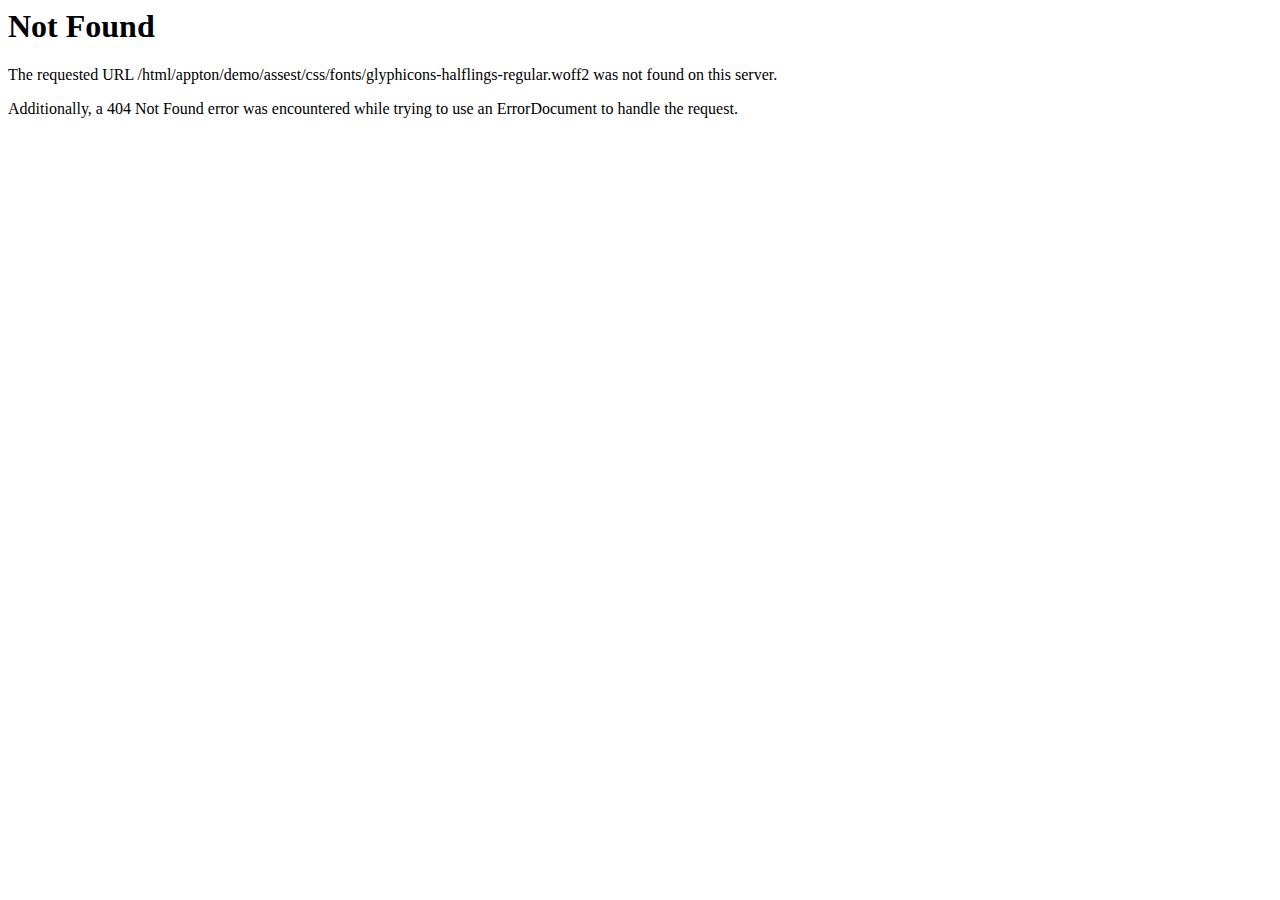
<file: public/assest/css/fonts/glyphicons-halflings-regular-2.html>
<!DOCTYPE HTML PUBLIC "-//IETF//DTD HTML 2.0//EN">
<html><head>
<title>404 Not Found</title>
</head><body>
<h1>Not Found</h1>
<p>The requested URL /html/appton/demo/assest/css/fonts/glyphicons-halflings-regular.woff2 was not found on this server.</p>
<p>Additionally, a 404 Not Found
error was encountered while trying to use an ErrorDocument to handle the request.</p>
</body></html>
</file>
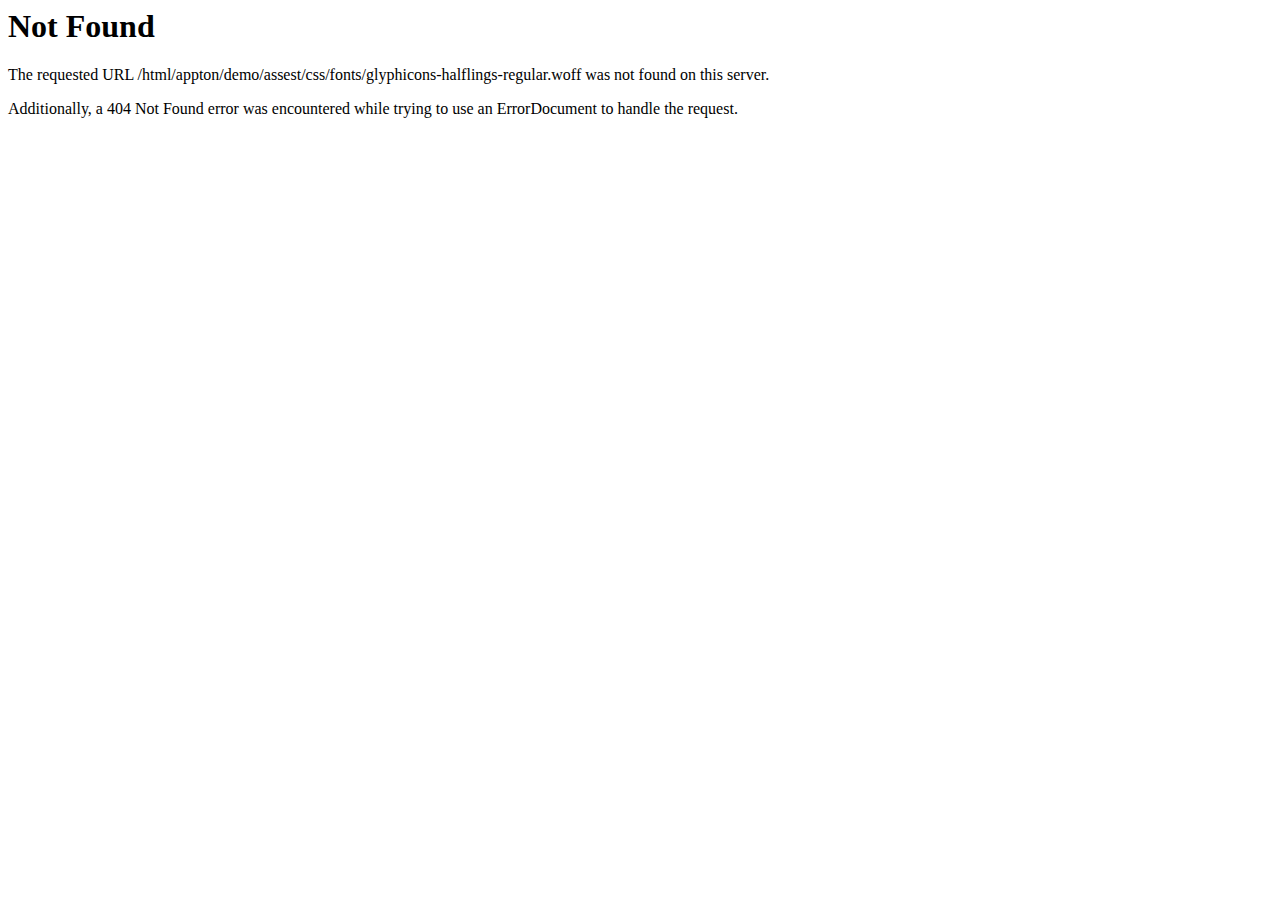
<file: public/assest/css/fonts/glyphicons-halflings-regular-3.html>
<!DOCTYPE HTML PUBLIC "-//IETF//DTD HTML 2.0//EN">
<html><head>
<title>404 Not Found</title>
</head><body>
<h1>Not Found</h1>
<p>The requested URL /html/appton/demo/assest/css/fonts/glyphicons-halflings-regular.woff was not found on this server.</p>
<p>Additionally, a 404 Not Found
error was encountered while trying to use an ErrorDocument to handle the request.</p>
</body></html>
</file>
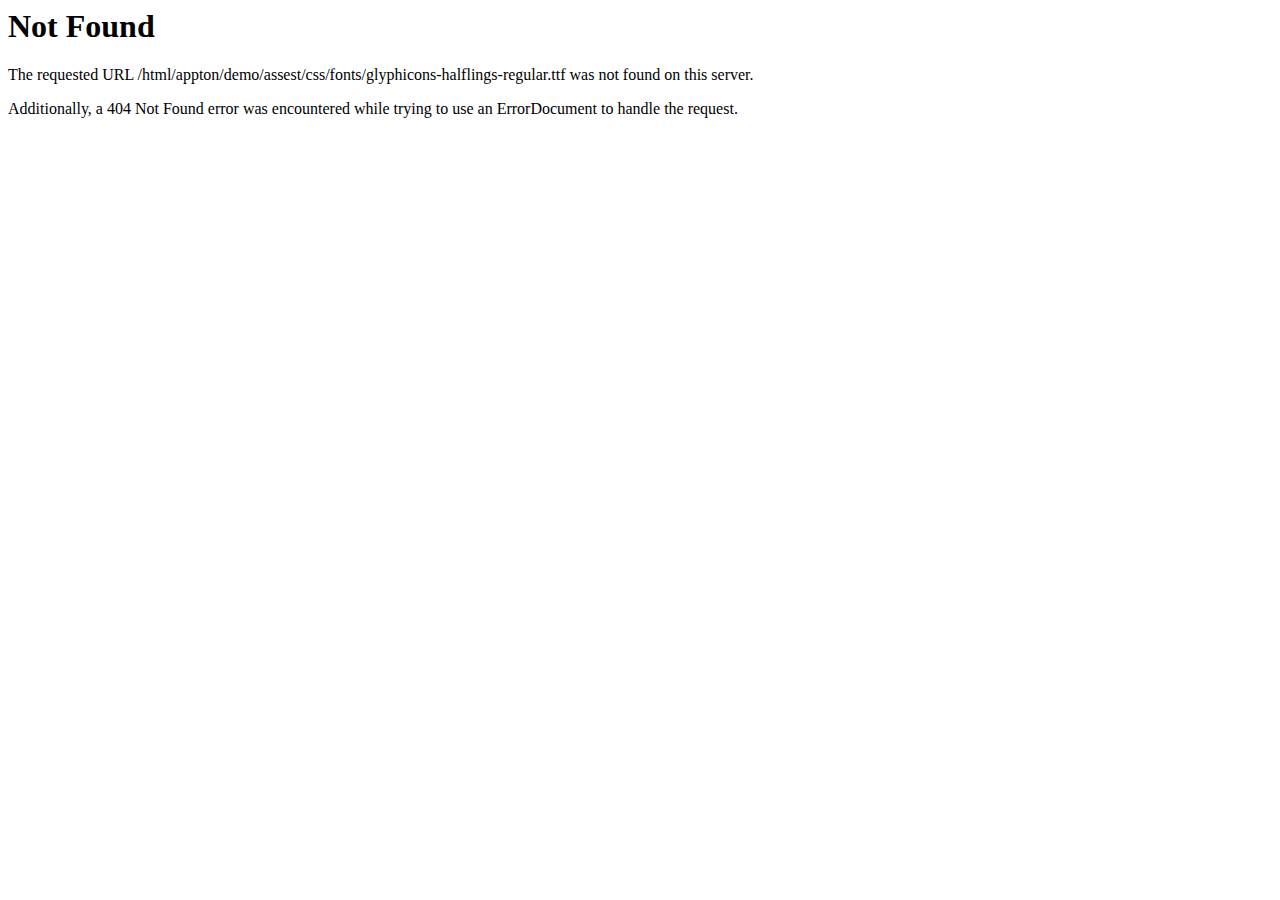
<file: public/assest/css/fonts/glyphicons-halflings-regular-4.html>
<!DOCTYPE HTML PUBLIC "-//IETF//DTD HTML 2.0//EN">
<html><head>
<title>404 Not Found</title>
</head><body>
<h1>Not Found</h1>
<p>The requested URL /html/appton/demo/assest/css/fonts/glyphicons-halflings-regular.ttf was not found on this server.</p>
<p>Additionally, a 404 Not Found
error was encountered while trying to use an ErrorDocument to handle the request.</p>
</body></html>
</file>
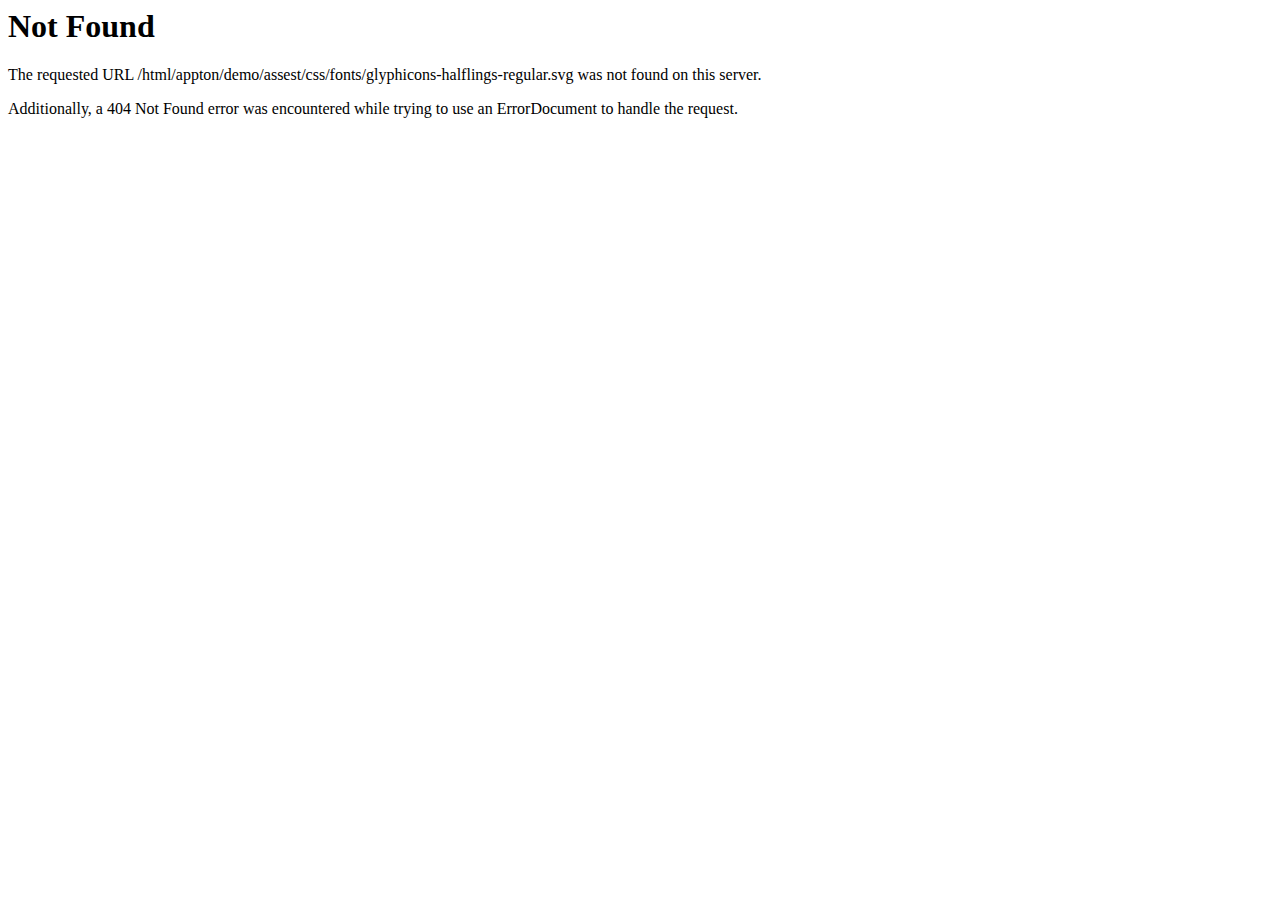
<file: public/assest/css/fonts/glyphicons-halflings-regular-5.html>
<!DOCTYPE HTML PUBLIC "-//IETF//DTD HTML 2.0//EN">
<html><head>
<title>404 Not Found</title>
</head><body>
<h1>Not Found</h1>
<p>The requested URL /html/appton/demo/assest/css/fonts/glyphicons-halflings-regular.svg was not found on this server.</p>
<p>Additionally, a 404 Not Found
error was encountered while trying to use an ErrorDocument to handle the request.</p>
</body></html>
</file>
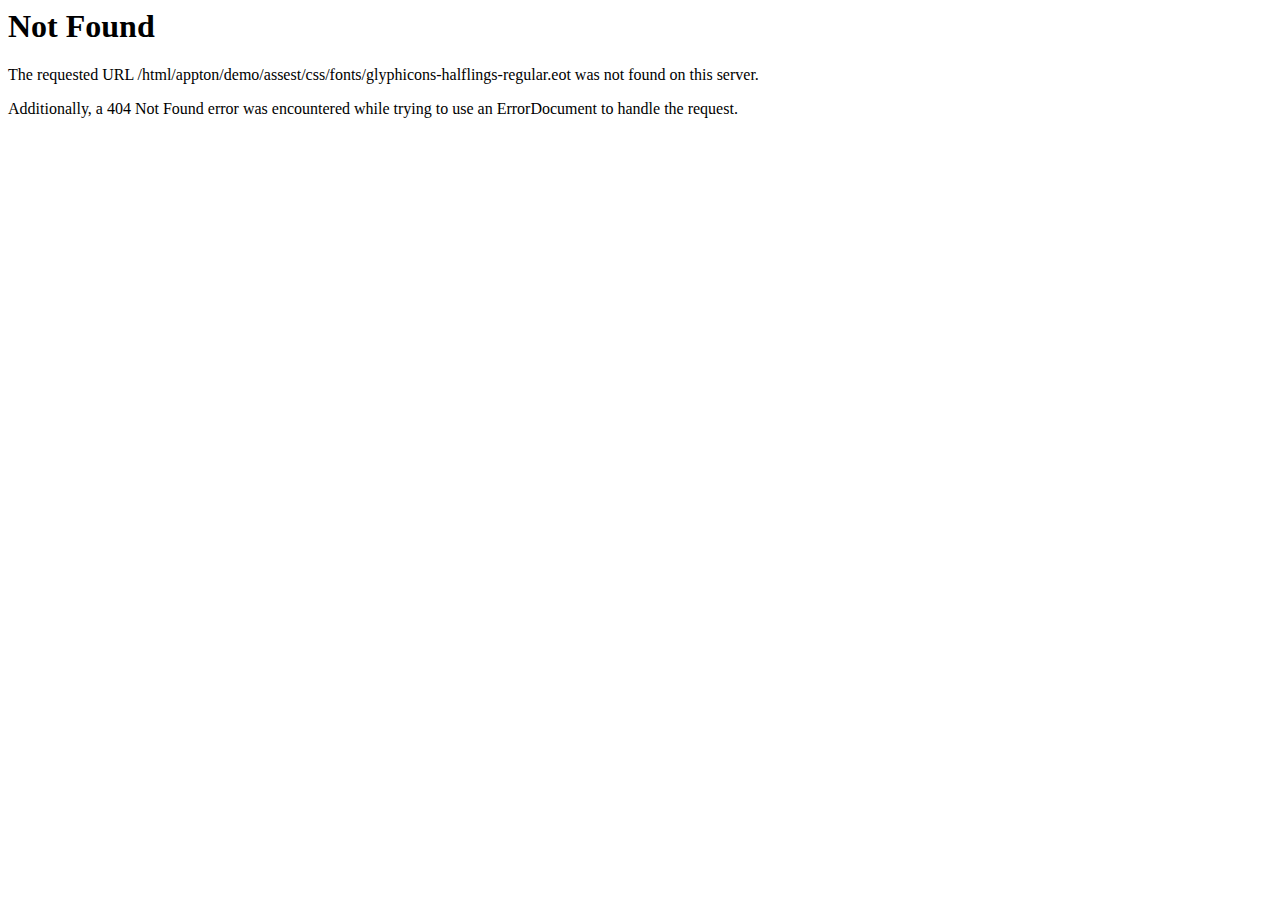
<file: public/assest/css/fonts/glyphicons-halflings-regular.html>
<!DOCTYPE HTML PUBLIC "-//IETF//DTD HTML 2.0//EN">
<html><head>
<title>404 Not Found</title>
</head><body>
<h1>Not Found</h1>
<p>The requested URL /html/appton/demo/assest/css/fonts/glyphicons-halflings-regular.eot was not found on this server.</p>
<p>Additionally, a 404 Not Found
error was encountered while trying to use an ErrorDocument to handle the request.</p>
</body></html>
</file>
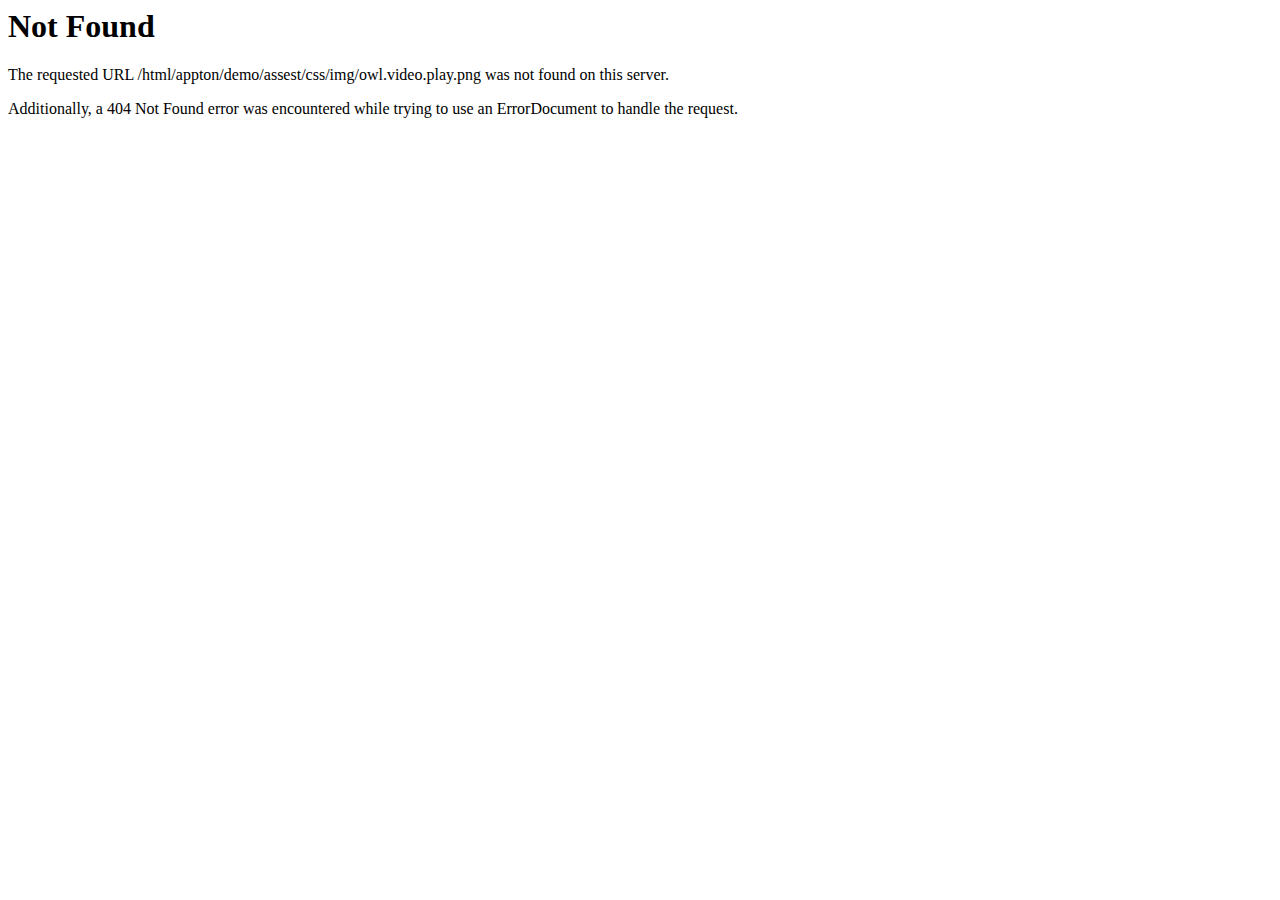
<file: public/assest/css/img/owl.video.play.html>
<!DOCTYPE HTML PUBLIC "-//IETF//DTD HTML 2.0//EN">
<html><head>
<title>404 Not Found</title>
</head><body>
<h1>Not Found</h1>
<p>The requested URL /html/appton/demo/assest/css/img/owl.video.play.png was not found on this server.</p>
<p>Additionally, a 404 Not Found
error was encountered while trying to use an ErrorDocument to handle the request.</p>
</body></html>
</file>
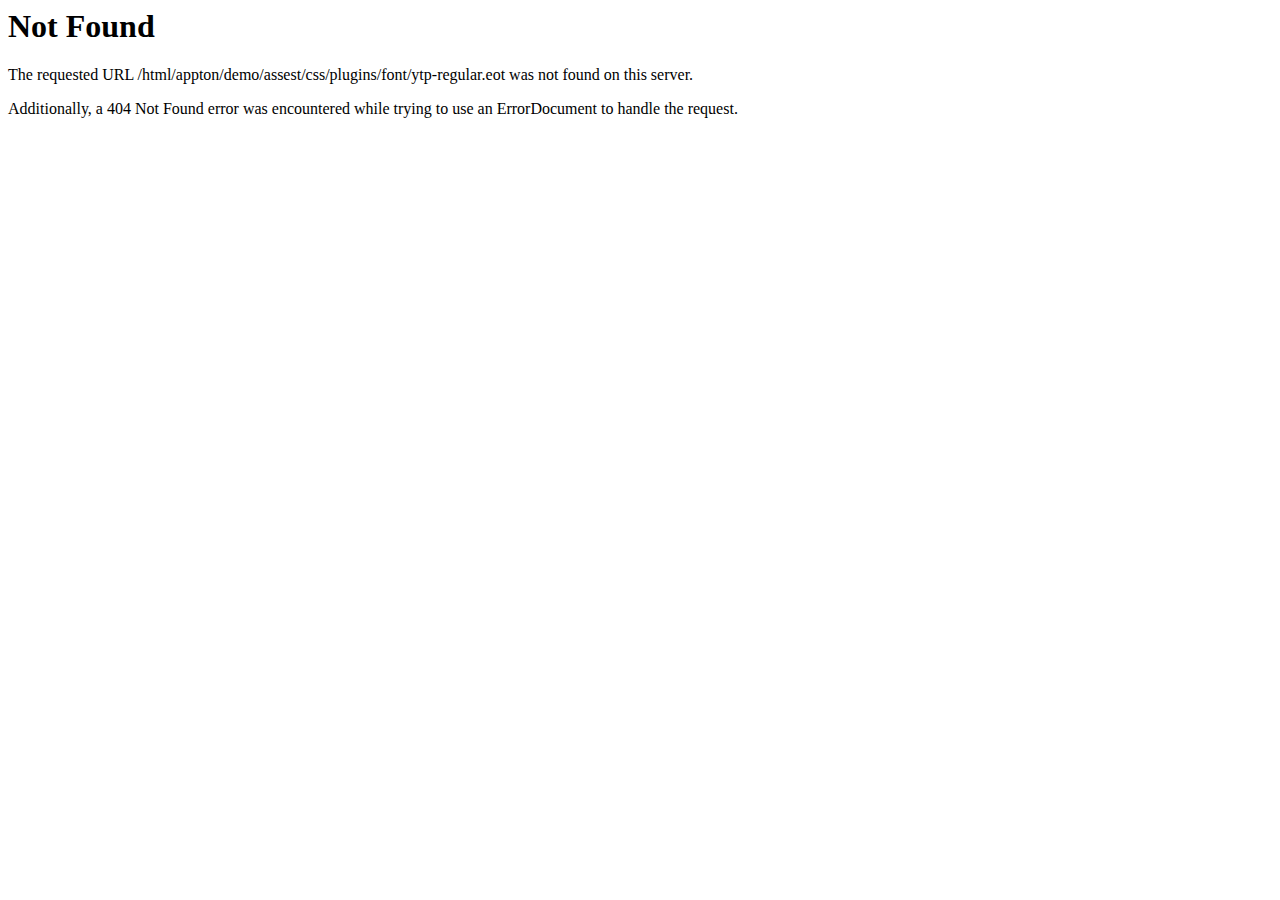
<file: public/assest/css/plugins/font/ytp-regular.html>
<!DOCTYPE HTML PUBLIC "-//IETF//DTD HTML 2.0//EN">
<html><head>
<title>404 Not Found</title>
</head><body>
<h1>Not Found</h1>
<p>The requested URL /html/appton/demo/assest/css/plugins/font/ytp-regular.eot was not found on this server.</p>
<p>Additionally, a 404 Not Found
error was encountered while trying to use an ErrorDocument to handle the request.</p>
</body></html>
</file>
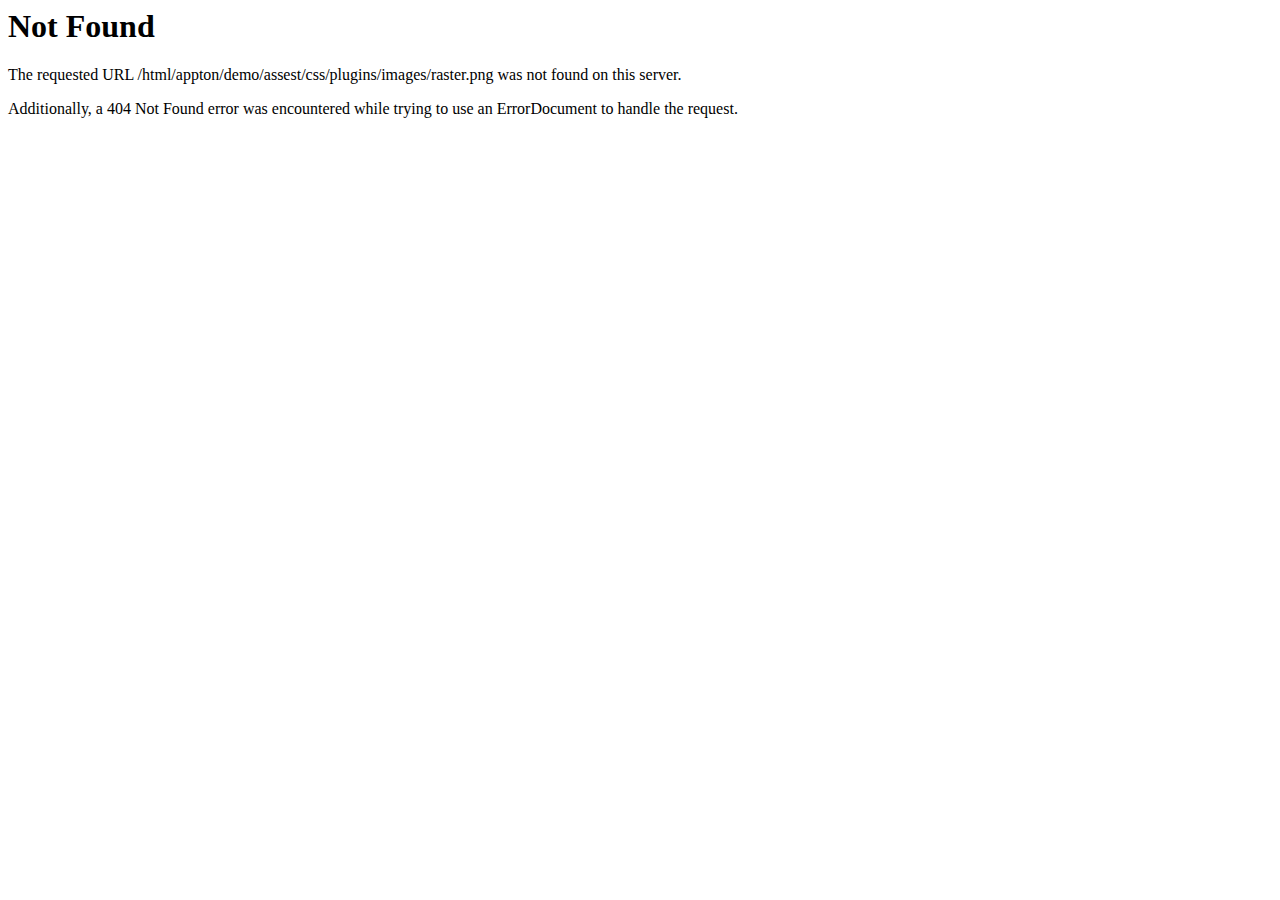
<file: public/assest/css/plugins/images/raster.html>
<!DOCTYPE HTML PUBLIC "-//IETF//DTD HTML 2.0//EN">
<html><head>
<title>404 Not Found</title>
</head><body>
<h1>Not Found</h1>
<p>The requested URL /html/appton/demo/assest/css/plugins/images/raster.png was not found on this server.</p>
<p>Additionally, a 404 Not Found
error was encountered while trying to use an ErrorDocument to handle the request.</p>
</body></html>
</file>
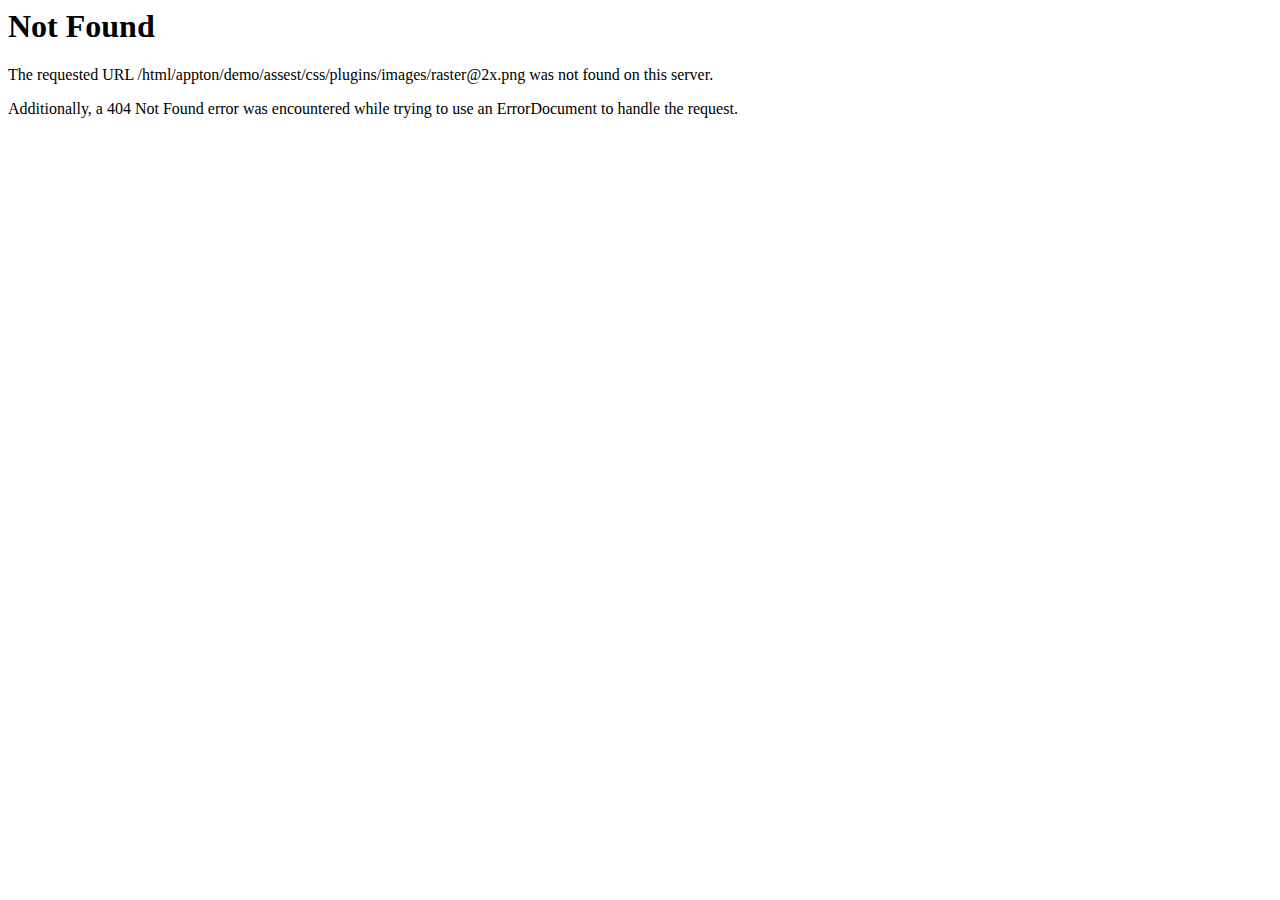
<file: public/assest/css/plugins/images/raster@2x.html>
<!DOCTYPE HTML PUBLIC "-//IETF//DTD HTML 2.0//EN">
<html><head>
<title>404 Not Found</title>
</head><body>
<h1>Not Found</h1>
<p>The requested URL /html/appton/demo/assest/css/plugins/images/raster@2x.png was not found on this server.</p>
<p>Additionally, a 404 Not Found
error was encountered while trying to use an ErrorDocument to handle the request.</p>
</body></html>
</file>
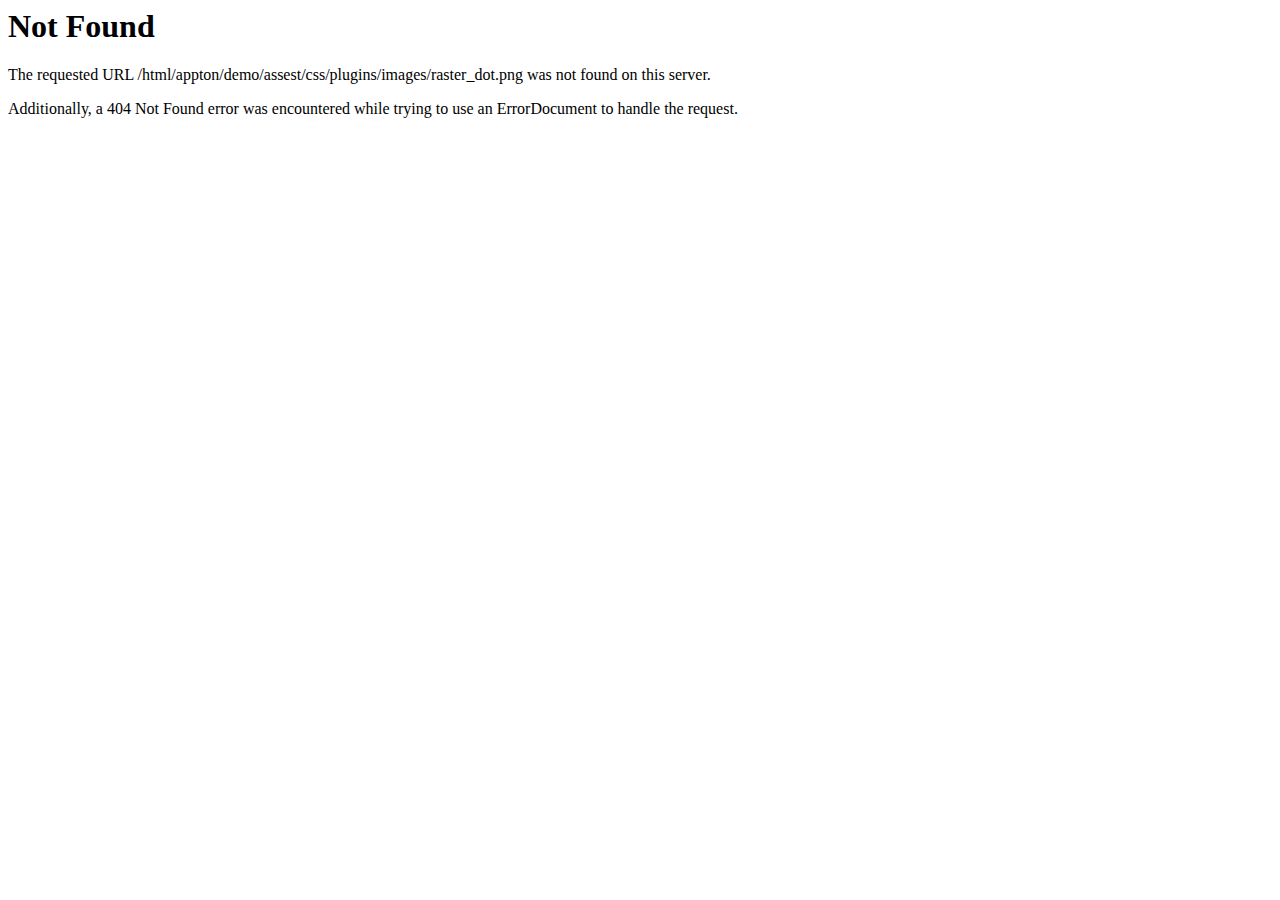
<file: public/assest/css/plugins/images/raster_dot.html>
<!DOCTYPE HTML PUBLIC "-//IETF//DTD HTML 2.0//EN">
<html><head>
<title>404 Not Found</title>
</head><body>
<h1>Not Found</h1>
<p>The requested URL /html/appton/demo/assest/css/plugins/images/raster_dot.png was not found on this server.</p>
<p>Additionally, a 404 Not Found
error was encountered while trying to use an ErrorDocument to handle the request.</p>
</body></html>
</file>
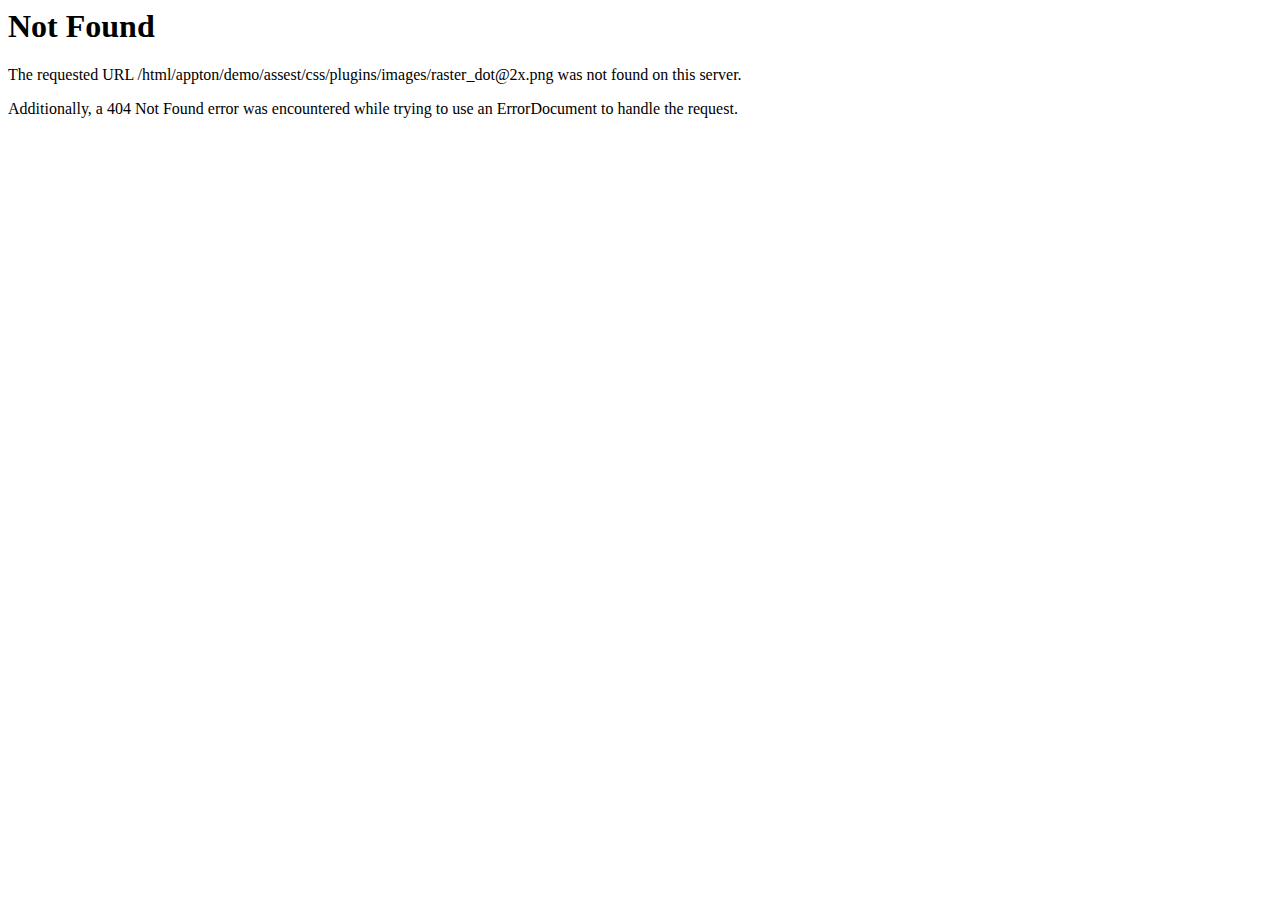
<file: public/assest/css/plugins/images/raster_dot@2x.html>
<!DOCTYPE HTML PUBLIC "-//IETF//DTD HTML 2.0//EN">
<html><head>
<title>404 Not Found</title>
</head><body>
<h1>Not Found</h1>
<p>The requested URL /html/appton/demo/assest/css/plugins/images/raster_dot@2x.png was not found on this server.</p>
<p>Additionally, a 404 Not Found
error was encountered while trying to use an ErrorDocument to handle the request.</p>
</body></html>
</file>
